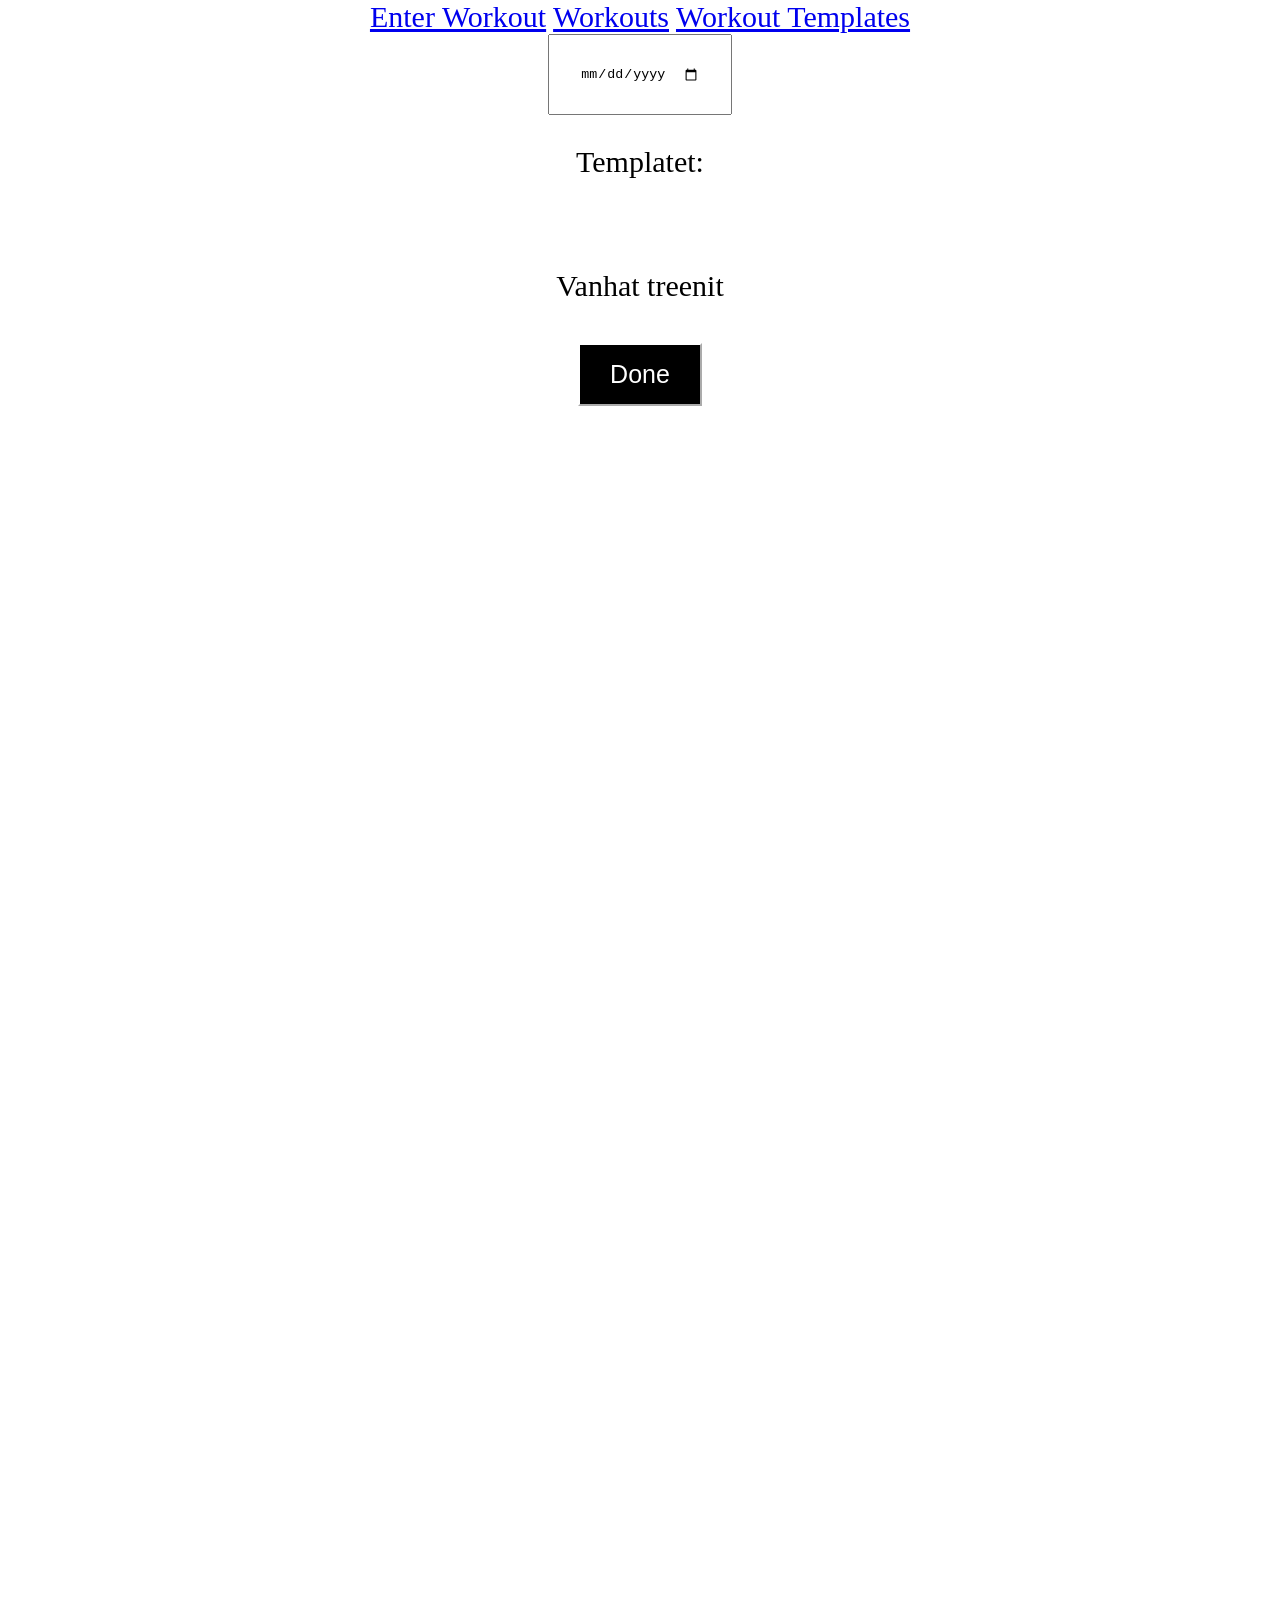
<file: index.html>
<!DOCTYPE html>
<html>
<head>
    <title>Workout App</title>
    <link rel="stylesheet" href="style.css">
</head>
<body>
    <nav>
        <a href="index.html">Enter Workout</a>
        <a href="workouts.html">Workouts</a>
        <a href="templates.html">Workout Templates</a>
    </nav>
<input type="date" id="workoutDate">
<p>Templatet:</p>
<div id="templatet"></div>

<p>Vanhat treenit</p>
<div id="treenit"></div>


<div id = "joo"></div>
<div id = "setit"></div>
<div id = "repit"></div>
<div id="doneDiv">
    <button id="done">Done</button>
    <p id="doneTeksti"></p>
</div>

<script src="script.js"></script>
</body>
</html>
</file>
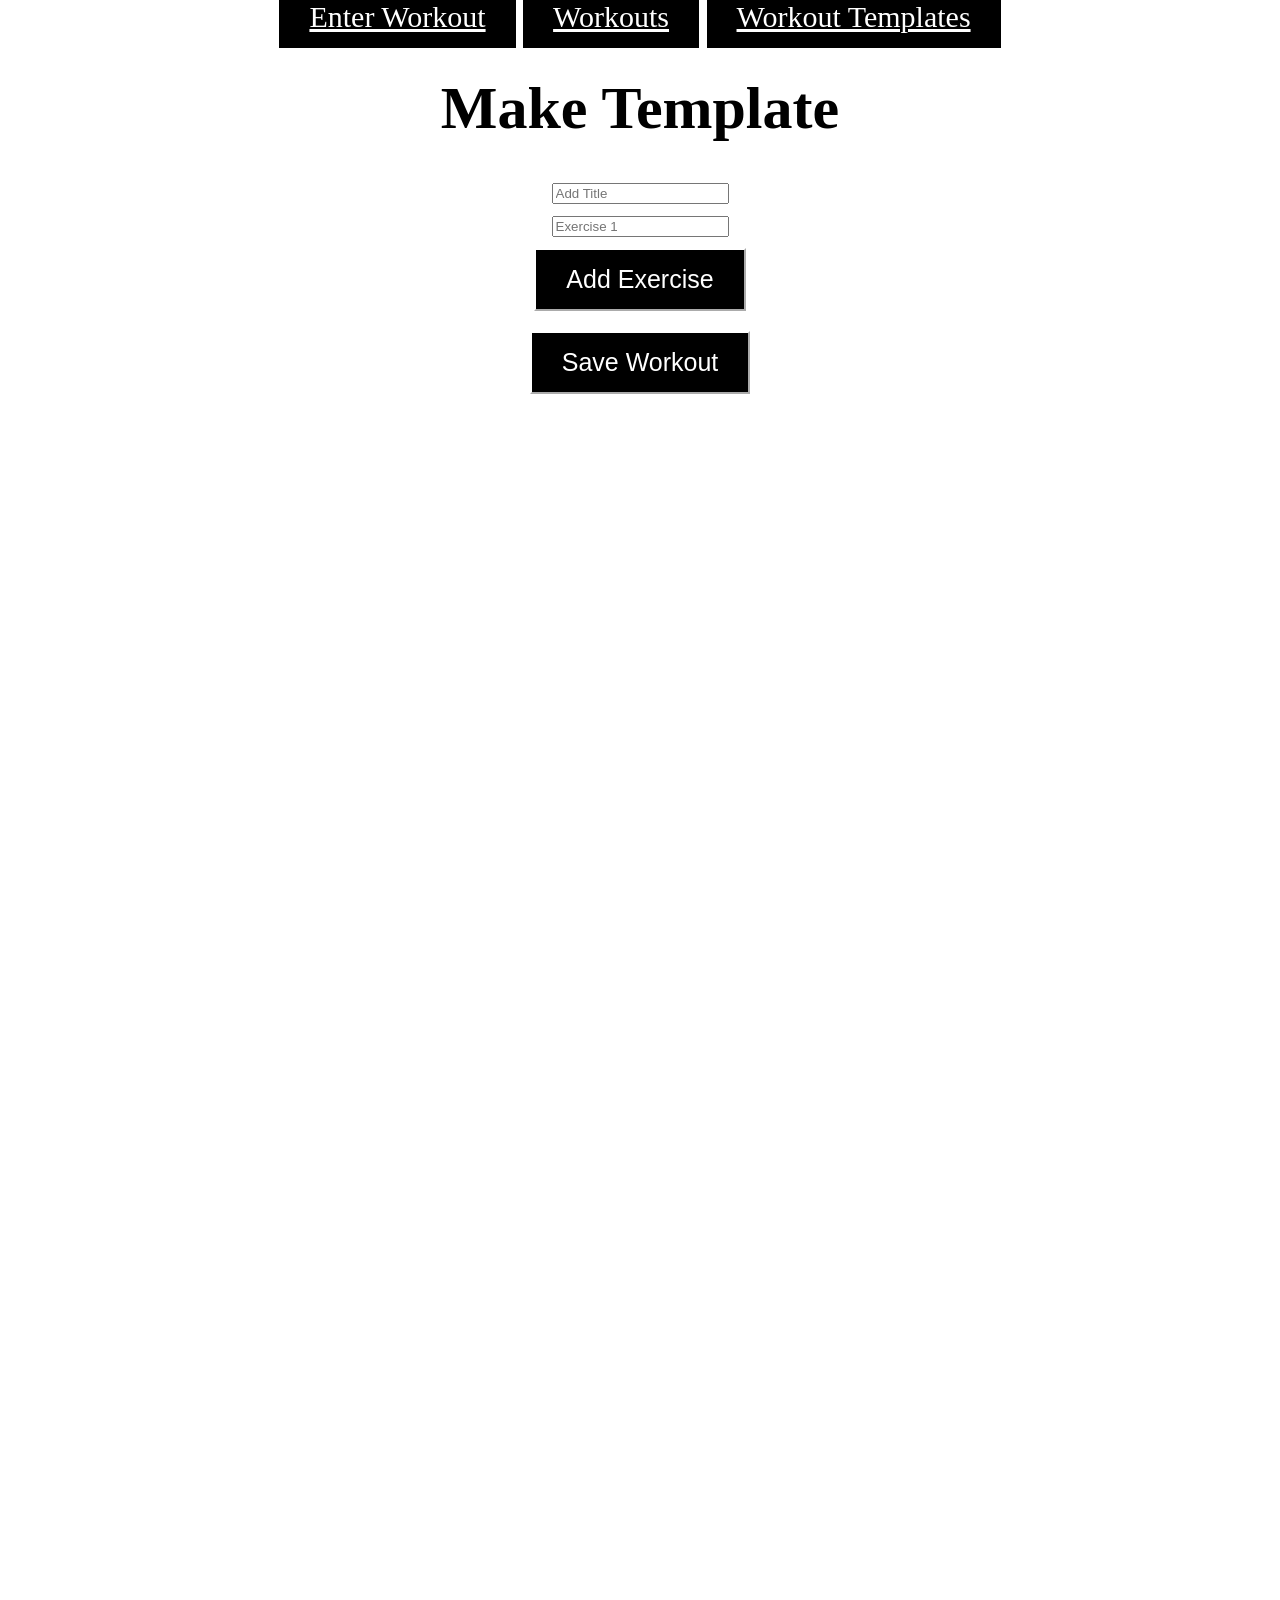
<file: templates.html>
<!DOCTYPE html>
<html lang="en">
<head>
    <meta charset="UTF-8">
    <meta name="viewport" content="width=device-width, initial-scale=1.0">
    <title>Document</title>
    <link rel="stylesheet" href="style.css">
</head>
<body>
    <nav>
        <a id="EnterWorkout" href="index.html">Enter Workout</a>
        <a id="Diary" href="workouts.html">Workouts</a>
        <a id="WorkoutTemplates"href="templates.html">Workout Templates</a>
    </nav>


<h1 id="Enter">Make Template</h1>

<input type="text" id="workoutTemplate" placeholder="Add Title">
<div id="exercises">
    <input type="text" placeholder="Exercise 1">
</div>
<button onclick="addExercise()" id="addExercise">Add Exercise</button>
<button onclick="saveWorkout()">Save Workout</button>
<div id="saved"></div>
<script src="script.js"></script>  
</body>
</html>
</file>
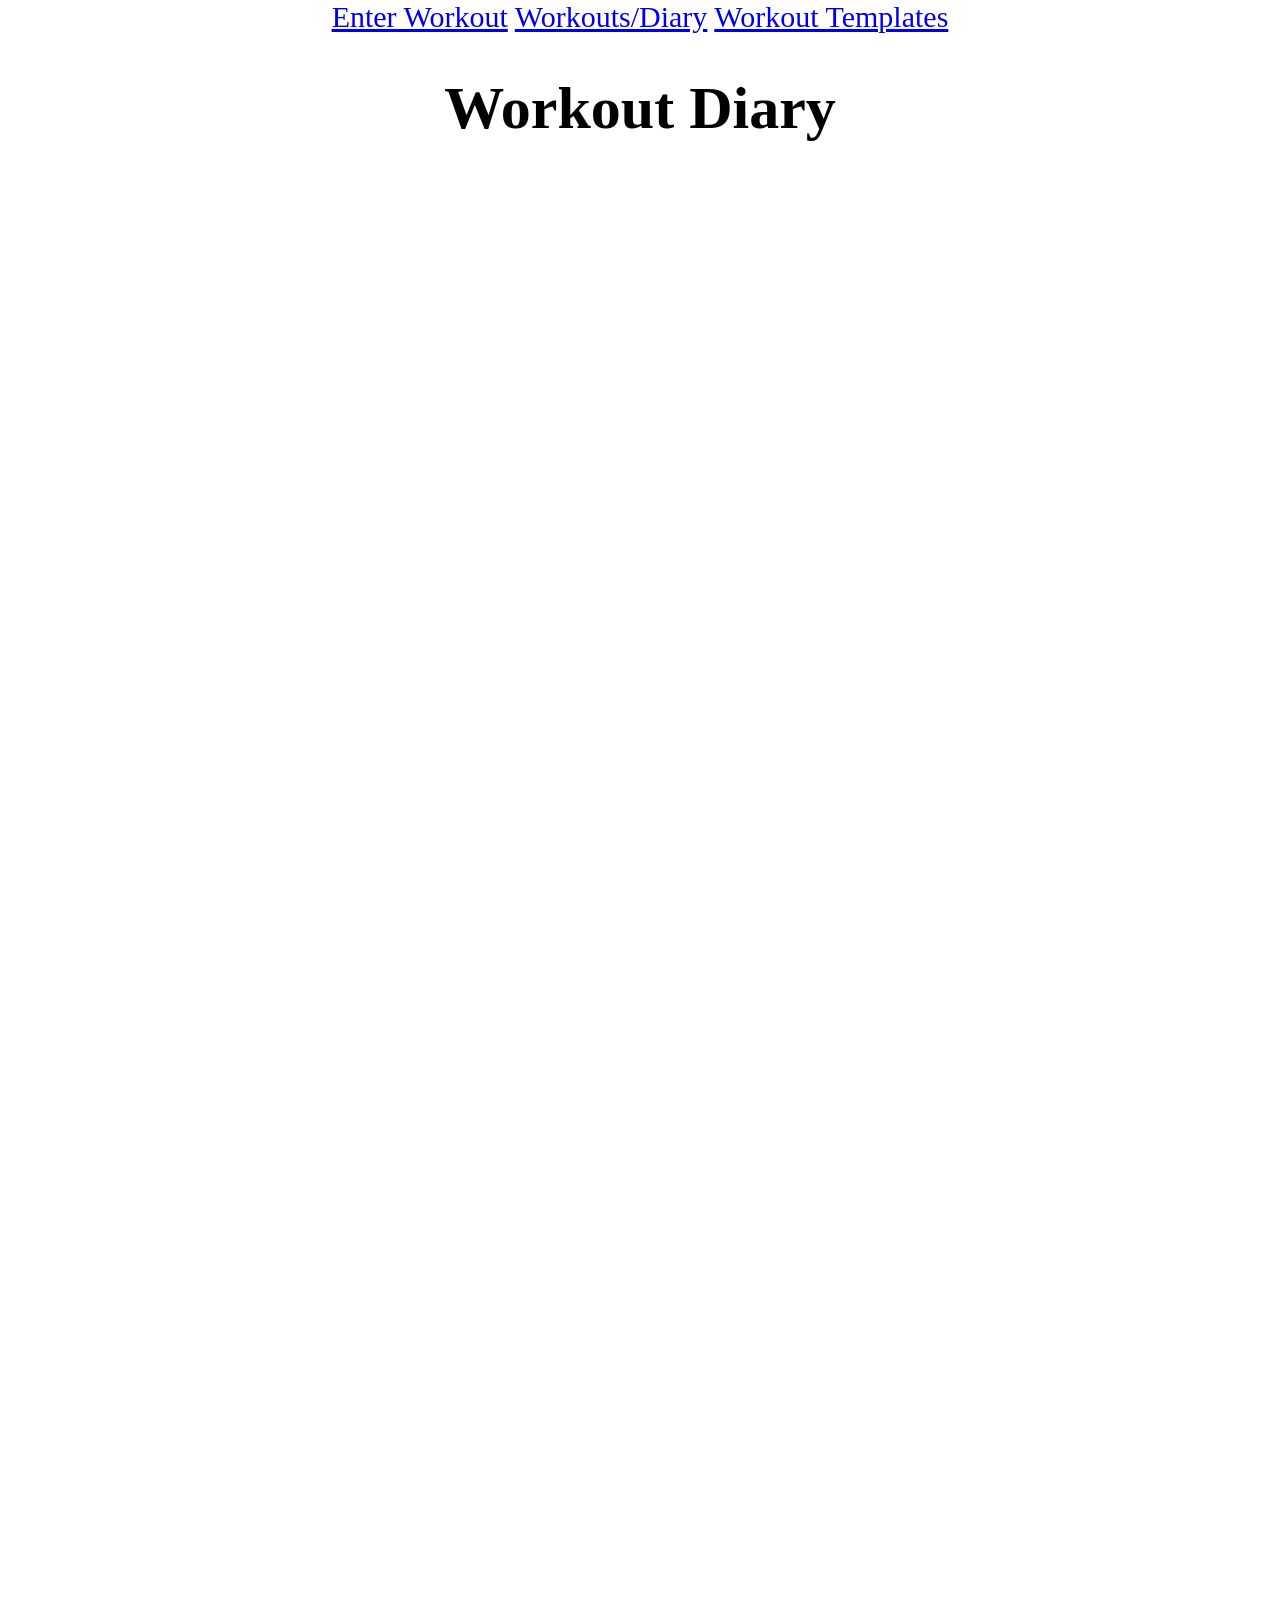
<file: workouts.html>
<!DOCTYPE html>
<html lang="en">
<head>
    <meta charset="UTF-8">
    <meta name="viewport" content="width=device-width, initial-scale=1.0">
    <title>Document</title>
    <link rel="stylesheet" href="style.css">
</head>
<body>
    <nav>
        <a href="index.html">Enter Workout</a>
        <a href="workouts.html">Workouts/Diary</a>
        <a href="templates.html">Workout Templates</a>
    </nav>
<h1>Workout Diary</h1>

<script src="script.js"></script>
</body>
</html>
</file>
<file: style.css>
body {
  font-family:'Times New Roman', Times, serif;
  text-align: center;
  max-width: 90%;
  margin: 0 auto;
  background-size: cover;
  
    background-position: center;
  background-repeat: no-repeat;
  background-attachment: fixed;
  font-size: 30px;
  display: flex;
  flex-direction: column;
  align-items: center;
  position: relative;
  min-height: 1500vh;
}

button {
    font-family:'Lucida Sans', 'Lucida Sans Regular', 'Lucida Grande', 'Lucida Sans Unicode', Geneva, Verdana, sans-serif;
    margin: 10px;
  padding: 15px 30px;
  font-size: 25px;
  color: white;
  border-color: white;
  background-color: black;
  position: relative;

}

#workoutDate {
    padding: 30px;
}

#templatet {
    padding: 15px;
}

#EnterWorkout {
    padding: 15px 30px;
    background-color: black;
    color: white;
    border-color: white;

}
#Diary {
    padding: 15px 30px;
    background-color: black;
    color: white;
    border-color: white;

}
#WorkoutTemplates {
    padding: 15px 30px;
    background-color: black;
    color: white;
    border-color: white;

}

#addExercise {
    margin:10px;
}
</file>
